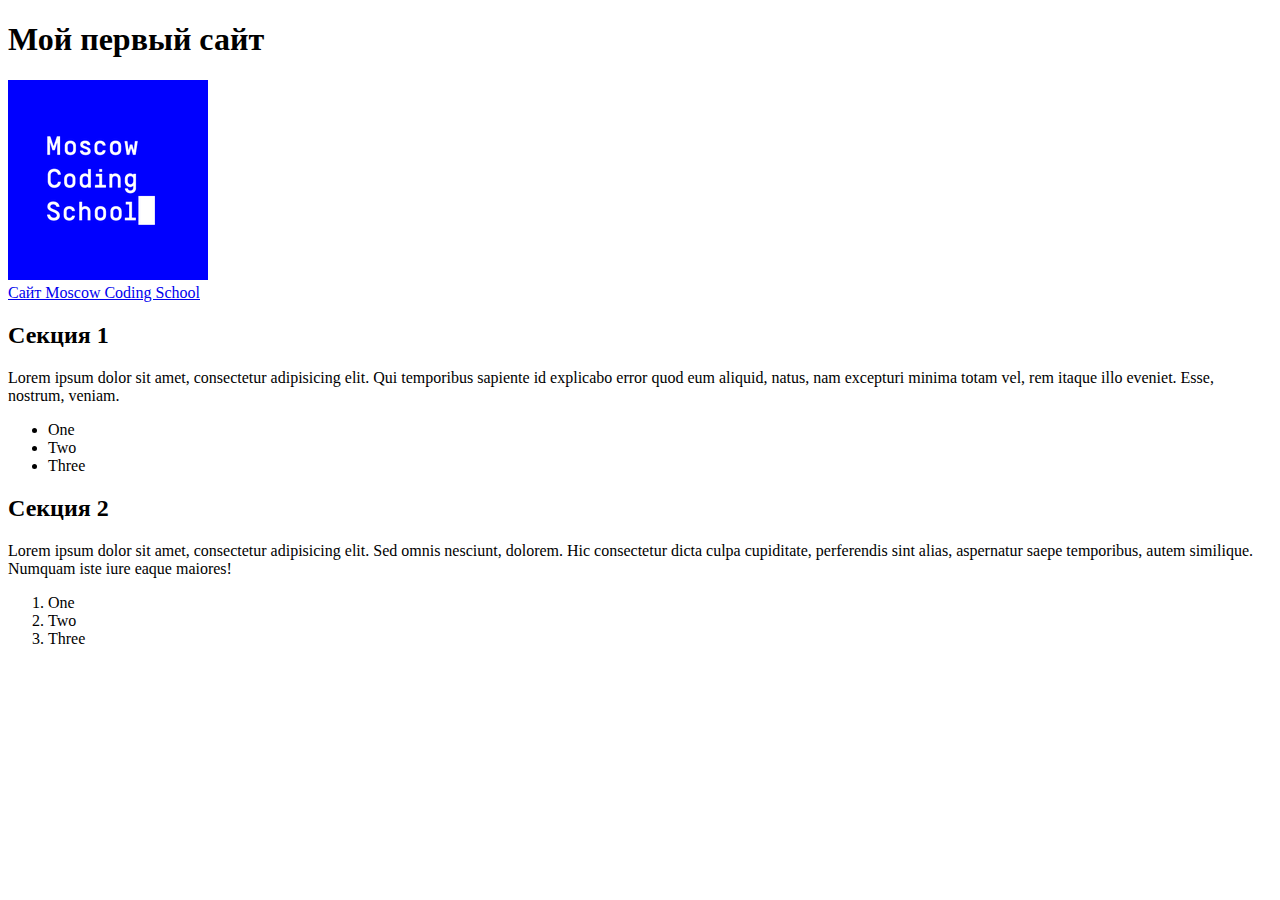
<file: 01_functional_tags/index.html>
<!DOCTYPE html>
<html lang="ru">
<head>
	<title>Functional tags</title>
	<meta charset="utf-8">
	<meta description="boilerplate code">
	<meta keywords="boilerplate, test">
</head>
<body>
	<div>
		<header>
			<h1>Мой первый сайт</h1>
			<div>
				<img src="img/mcs_logo_1.png" alt="logo">
			</div>
			<nav>
				<a href="http://moscoding.ru" target="_blank">Сайт Moscow Coding School</a>
			</nav>
		</header>
		<main>
			<section>
				<h2>Секция 1</h2>
				<p>Lorem ipsum dolor sit amet, consectetur adipisicing elit. Qui temporibus sapiente id explicabo error quod eum aliquid, natus, nam excepturi minima totam vel, rem itaque illo eveniet. Esse, nostrum, veniam.</p>
				<ul>
					<li>One</li>
					<li>Two</li>
					<li>Three</li>
				</ul>
			</section>
			<section>
				<h2>Секция 2</h2>
				<p>Lorem ipsum dolor sit amet, consectetur adipisicing elit. Sed omnis nesciunt, dolorem. Hic consectetur dicta culpa cupiditate, perferendis sint alias, aspernatur saepe temporibus, autem similique. Numquam iste iure eaque maiores!</p>
				<ol>
					<li>One</li>
					<li>Two</li>
					<li>Three</li>
				</ol>
			</section>
		</main>
		<footer>
			<div></div>
		</footer>
	</div>
</body>
</html>
</file>
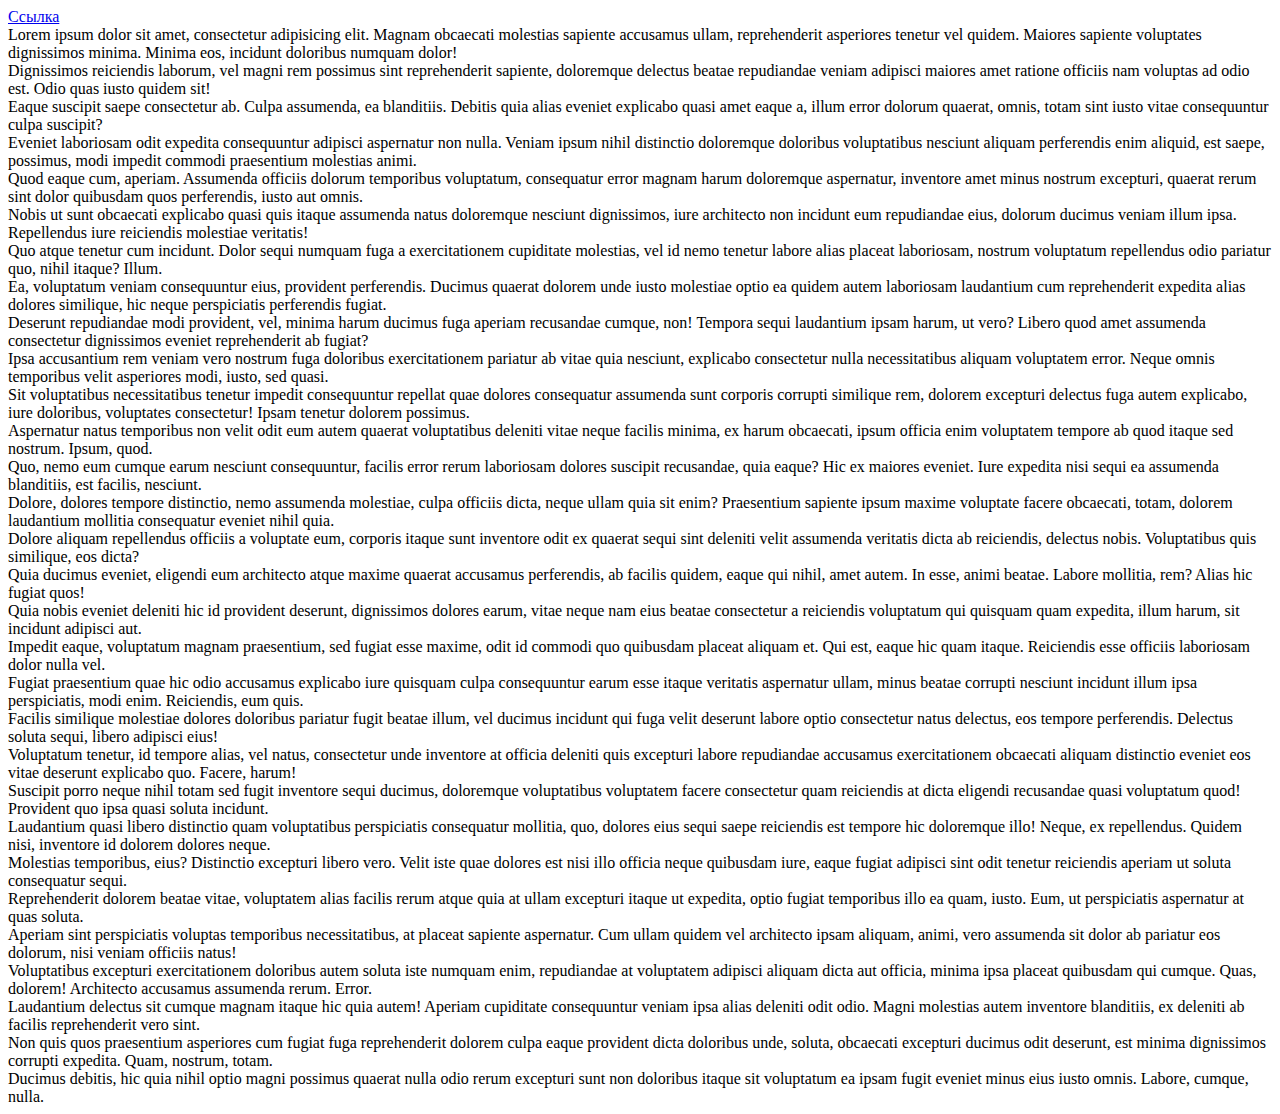
<file: 02_classes_ids/index.html>
<!DOCTYPE html>
<html lang="ru">
<head>
	<title>Boilerplate</title>
	<meta charset="utf-8">
	<meta description="boilerplate code">
	<meta keywords="boilerplate, test">
</head>
<body>
	<div>
		<a href="#linked">Ссылка</a>
		<div class="red">Lorem ipsum dolor sit amet, consectetur adipisicing elit. Magnam obcaecati molestias sapiente accusamus ullam, reprehenderit asperiores tenetur vel quidem. Maiores sapiente voluptates dignissimos minima. Minima eos, incidunt doloribus numquam dolor!</div>
		<div>Dignissimos reiciendis laborum, vel magni rem possimus sint reprehenderit sapiente, doloremque delectus beatae repudiandae veniam adipisci maiores amet ratione officiis nam voluptas ad odio est. Odio quas iusto quidem sit!</div>
		<div class="red">Eaque suscipit saepe consectetur ab. Culpa assumenda, ea blanditiis. Debitis quia alias eveniet explicabo quasi amet eaque a, illum error dolorum quaerat, omnis, totam sint iusto vitae consequuntur culpa suscipit?</div>
		<div>Eveniet laboriosam odit expedita consequuntur adipisci aspernatur non nulla. Veniam ipsum nihil distinctio doloremque doloribus voluptatibus nesciunt aliquam perferendis enim aliquid, est saepe, possimus, modi impedit commodi praesentium molestias animi.</div>
		<div class="red">Quod eaque cum, aperiam. Assumenda officiis dolorum temporibus voluptatum, consequatur error magnam harum doloremque aspernatur, inventore amet minus nostrum excepturi, quaerat rerum sint dolor quibusdam quos perferendis, iusto aut omnis.</div>
		<div>Nobis ut sunt obcaecati explicabo quasi quis itaque assumenda natus doloremque nesciunt dignissimos, iure architecto non incidunt eum repudiandae eius, dolorum ducimus veniam illum ipsa. Repellendus iure reiciendis molestiae veritatis!</div>
		<div class="red">Quo atque tenetur cum incidunt. Dolor sequi numquam fuga a exercitationem cupiditate molestias, vel id nemo tenetur labore alias placeat laboriosam, nostrum voluptatum repellendus odio pariatur quo, nihil itaque? Illum.</div>
		<div>Ea, voluptatum veniam consequuntur eius, provident perferendis. Ducimus quaerat dolorem unde iusto molestiae optio ea quidem autem laboriosam laudantium cum reprehenderit expedita alias dolores similique, hic neque perspiciatis perferendis fugiat.</div>
		<div>Deserunt repudiandae modi provident, vel, minima harum ducimus fuga aperiam recusandae cumque, non! Tempora sequi laudantium ipsam harum, ut vero? Libero quod amet assumenda consectetur dignissimos eveniet reprehenderit ab fugiat?</div>
		<div>Ipsa accusantium rem veniam vero nostrum fuga doloribus exercitationem pariatur ab vitae quia nesciunt, explicabo consectetur nulla necessitatibus aliquam voluptatem error. Neque omnis temporibus velit asperiores modi, iusto, sed quasi.</div>
		<div>Sit voluptatibus necessitatibus tenetur impedit consequuntur repellat quae dolores consequatur assumenda sunt corporis corrupti similique rem, dolorem excepturi delectus fuga autem explicabo, iure doloribus, voluptates consectetur! Ipsam tenetur dolorem possimus.</div>
		<div>Aspernatur natus temporibus non velit odit eum autem quaerat voluptatibus deleniti vitae neque facilis minima, ex harum obcaecati, ipsum officia enim voluptatem tempore ab quod itaque sed nostrum. Ipsum, quod.</div>
		<div>Quo, nemo eum cumque earum nesciunt consequuntur, facilis error rerum laboriosam dolores suscipit recusandae, quia eaque? Hic ex maiores eveniet. Iure expedita nisi sequi ea assumenda blanditiis, est facilis, nesciunt.</div>
		<div>Dolore, dolores tempore distinctio, nemo assumenda molestiae, culpa officiis dicta, neque ullam quia sit enim? Praesentium sapiente ipsum maxime voluptate facere obcaecati, totam, dolorem laudantium mollitia consequatur eveniet nihil quia.</div>
		<div>Dolore aliquam repellendus officiis a voluptate eum, corporis itaque sunt inventore odit ex quaerat sequi sint deleniti velit assumenda veritatis dicta ab reiciendis, delectus nobis. Voluptatibus quis similique, eos dicta?</div>
		<div>Quia ducimus eveniet, eligendi eum architecto atque maxime quaerat accusamus perferendis, ab facilis quidem, eaque qui nihil, amet autem. In esse, animi beatae. Labore mollitia, rem? Alias hic fugiat quos!</div>
		<div>Quia nobis eveniet deleniti hic id provident deserunt, dignissimos dolores earum, vitae neque nam eius beatae consectetur a reiciendis voluptatum qui quisquam quam expedita, illum harum, sit incidunt adipisci aut.</div>
		<div>Impedit eaque, voluptatum magnam praesentium, sed fugiat esse maxime, odit id commodi quo quibusdam placeat aliquam et. Qui est, eaque hic quam itaque. Reiciendis esse officiis laboriosam dolor nulla vel.</div>
		<div>Fugiat praesentium quae hic odio accusamus explicabo iure quisquam culpa consequuntur earum esse itaque veritatis aspernatur ullam, minus beatae corrupti nesciunt incidunt illum ipsa perspiciatis, modi enim. Reiciendis, eum quis.</div>
		<div>Facilis similique molestiae dolores doloribus pariatur fugit beatae illum, vel ducimus incidunt qui fuga velit deserunt labore optio consectetur natus delectus, eos tempore perferendis. Delectus soluta sequi, libero adipisci eius!</div>
		<div>Voluptatum tenetur, id tempore alias, vel natus, consectetur unde inventore at officia deleniti quis excepturi labore repudiandae accusamus exercitationem obcaecati aliquam distinctio eveniet eos vitae deserunt explicabo quo. Facere, harum!</div>
		<div>Suscipit porro neque nihil totam sed fugit inventore sequi ducimus, doloremque voluptatibus voluptatem facere consectetur quam reiciendis at dicta eligendi recusandae quasi voluptatum quod! Provident quo ipsa quasi soluta incidunt.</div>
		<div>Laudantium quasi libero distinctio quam voluptatibus perspiciatis consequatur mollitia, quo, dolores eius sequi saepe reiciendis est tempore hic doloremque illo! Neque, ex repellendus. Quidem nisi, inventore id dolorem dolores neque.</div>
		<div>Molestias temporibus, eius? Distinctio excepturi libero vero. Velit iste quae dolores est nisi illo officia neque quibusdam iure, eaque fugiat adipisci sint odit tenetur reiciendis aperiam ut soluta consequatur sequi.</div>
		<div>Reprehenderit dolorem beatae vitae, voluptatem alias facilis rerum atque quia at ullam excepturi itaque ut expedita, optio fugiat temporibus illo ea quam, iusto. Eum, ut perspiciatis aspernatur at quas soluta.</div>
		<div>Aperiam sint perspiciatis voluptas temporibus necessitatibus, at placeat sapiente aspernatur. Cum ullam quidem vel architecto ipsam aliquam, animi, vero assumenda sit dolor ab pariatur eos dolorum, nisi veniam officiis natus!</div>
		<div>Voluptatibus excepturi exercitationem doloribus autem soluta iste numquam enim, repudiandae at voluptatem adipisci aliquam dicta aut officia, minima ipsa placeat quibusdam qui cumque. Quas, dolorem! Architecto accusamus assumenda rerum. Error.</div>
		<div>Laudantium delectus sit cumque magnam itaque hic quia autem! Aperiam cupiditate consequuntur veniam ipsa alias deleniti odit odio. Magni molestias autem inventore blanditiis, ex deleniti ab facilis reprehenderit vero sint.</div>
		<div id="linked">Non quis quos praesentium asperiores cum fugiat fuga reprehenderit dolorem culpa eaque provident dicta doloribus unde, soluta, obcaecati excepturi ducimus odit deserunt, est minima dignissimos corrupti expedita. Quam, nostrum, totam.</div>
		<div>Ducimus debitis, hic quia nihil optio magni possimus quaerat nulla odio rerum excepturi sunt non doloribus itaque sit voluptatum ea ipsam fugit eveniet minus eius iusto omnis. Labore, cumque, nulla.</div>
	</div>
</body>
</html>
</file>
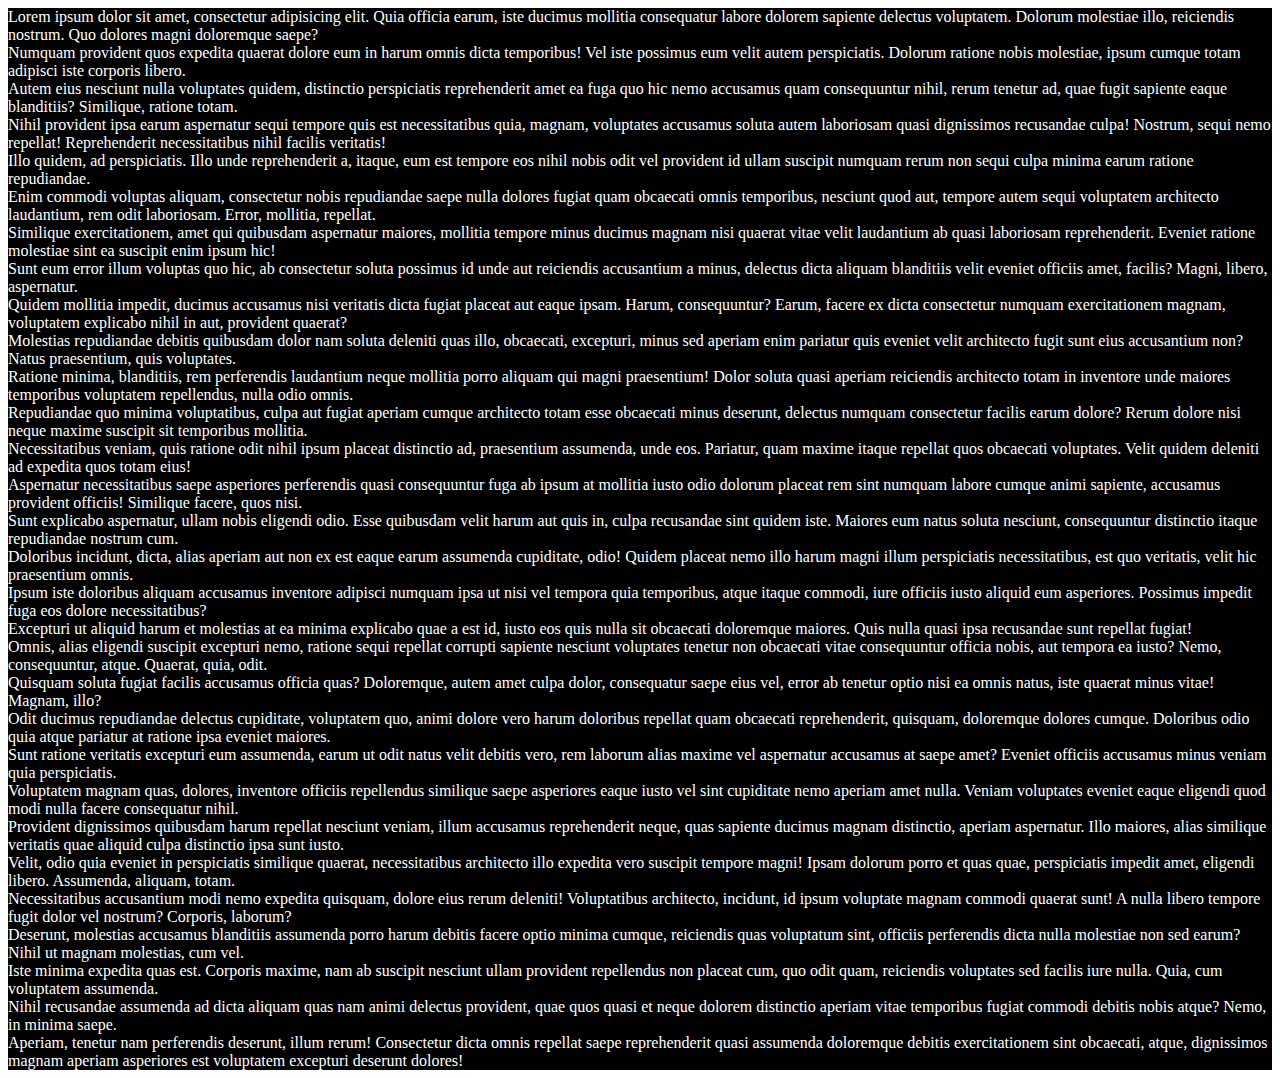
<file: 03_styles/index.html>
<!DOCTYPE html>
<html lang="ru">
<head>
	<title>Boilerplate</title>
	<meta charset="utf-8">
	<meta description="boilerplate code">
	<meta keywords="boilerplate, test">
	<style>
		div {
			color: white;
			background: black;
		}
	</style>
</head>
<body>
	<div>Lorem ipsum dolor sit amet, consectetur adipisicing elit. Quia officia earum, iste ducimus mollitia consequatur labore dolorem sapiente delectus voluptatem. Dolorum molestiae illo, reiciendis nostrum. Quo dolores magni doloremque saepe?</div>
	<div>Numquam provident quos expedita quaerat dolore eum in harum omnis dicta temporibus! Vel iste possimus eum velit autem perspiciatis. Dolorum ratione nobis molestiae, ipsum cumque totam adipisci iste corporis libero.</div>
	<div>Autem eius nesciunt nulla voluptates quidem, distinctio perspiciatis reprehenderit amet ea fuga quo hic nemo accusamus quam consequuntur nihil, rerum tenetur ad, quae fugit sapiente eaque blanditiis? Similique, ratione totam.</div>
	<div>Nihil provident ipsa earum aspernatur sequi tempore quis est necessitatibus quia, magnam, voluptates accusamus soluta autem laboriosam quasi dignissimos recusandae culpa! Nostrum, sequi nemo repellat! Reprehenderit necessitatibus nihil facilis veritatis!</div>
	<div>Illo quidem, ad perspiciatis. Illo unde reprehenderit a, itaque, eum est tempore eos nihil nobis odit vel provident id ullam suscipit numquam rerum non sequi culpa minima earum ratione repudiandae.</div>
	<div>Enim commodi voluptas aliquam, consectetur nobis repudiandae saepe nulla dolores fugiat quam obcaecati omnis temporibus, nesciunt quod aut, tempore autem sequi voluptatem architecto laudantium, rem odit laboriosam. Error, mollitia, repellat.</div>
	<div>Similique exercitationem, amet qui quibusdam aspernatur maiores, mollitia tempore minus ducimus magnam nisi quaerat vitae velit laudantium ab quasi laboriosam reprehenderit. Eveniet ratione molestiae sint ea suscipit enim ipsum hic!</div>
	<div>Sunt eum error illum voluptas quo hic, ab consectetur soluta possimus id unde aut reiciendis accusantium a minus, delectus dicta aliquam blanditiis velit eveniet officiis amet, facilis? Magni, libero, aspernatur.</div>
	<div>Quidem mollitia impedit, ducimus accusamus nisi veritatis dicta fugiat placeat aut eaque ipsam. Harum, consequuntur? Earum, facere ex dicta consectetur numquam exercitationem magnam, voluptatem explicabo nihil in aut, provident quaerat?</div>
	<div>Molestias repudiandae debitis quibusdam dolor nam soluta deleniti quas illo, obcaecati, excepturi, minus sed aperiam enim pariatur quis eveniet velit architecto fugit sunt eius accusantium non? Natus praesentium, quis voluptates.</div>
	<div>Ratione minima, blanditiis, rem perferendis laudantium neque mollitia porro aliquam qui magni praesentium! Dolor soluta quasi aperiam reiciendis architecto totam in inventore unde maiores temporibus voluptatem repellendus, nulla odio omnis.</div>
	<div>Repudiandae quo minima voluptatibus, culpa aut fugiat aperiam cumque architecto totam esse obcaecati minus deserunt, delectus numquam consectetur facilis earum dolore? Rerum dolore nisi neque maxime suscipit sit temporibus mollitia.</div>
	<div>Necessitatibus veniam, quis ratione odit nihil ipsum placeat distinctio ad, praesentium assumenda, unde eos. Pariatur, quam maxime itaque repellat quos obcaecati voluptates. Velit quidem deleniti ad expedita quos totam eius!</div>
	<div>Aspernatur necessitatibus saepe asperiores perferendis quasi consequuntur fuga ab ipsum at mollitia iusto odio dolorum placeat rem sint numquam labore cumque animi sapiente, accusamus provident officiis! Similique facere, quos nisi.</div>
	<div>Sunt explicabo aspernatur, ullam nobis eligendi odio. Esse quibusdam velit harum aut quis in, culpa recusandae sint quidem iste. Maiores eum natus soluta nesciunt, consequuntur distinctio itaque repudiandae nostrum cum.</div>
	<div>Doloribus incidunt, dicta, alias aperiam aut non ex est eaque earum assumenda cupiditate, odio! Quidem placeat nemo illo harum magni illum perspiciatis necessitatibus, est quo veritatis, velit hic praesentium omnis.</div>
	<div>Ipsum iste doloribus aliquam accusamus inventore adipisci numquam ipsa ut nisi vel tempora quia temporibus, atque itaque commodi, iure officiis iusto aliquid eum asperiores. Possimus impedit fuga eos dolore necessitatibus?</div>
	<div>Excepturi ut aliquid harum et molestias at ea minima explicabo quae a est id, iusto eos quis nulla sit obcaecati doloremque maiores. Quis nulla quasi ipsa recusandae sunt repellat fugiat!</div>
	<div>Omnis, alias eligendi suscipit excepturi nemo, ratione sequi repellat corrupti sapiente nesciunt voluptates tenetur non obcaecati vitae consequuntur officia nobis, aut tempora ea iusto? Nemo, consequuntur, atque. Quaerat, quia, odit.</div>
	<div>Quisquam soluta fugiat facilis accusamus officia quas? Doloremque, autem amet culpa dolor, consequatur saepe eius vel, error ab tenetur optio nisi ea omnis natus, iste quaerat minus vitae! Magnam, illo?</div>
	<div>Odit ducimus repudiandae delectus cupiditate, voluptatem quo, animi dolore vero harum doloribus repellat quam obcaecati reprehenderit, quisquam, doloremque dolores cumque. Doloribus odio quia atque pariatur at ratione ipsa eveniet maiores.</div>
	<div>Sunt ratione veritatis excepturi eum assumenda, earum ut odit natus velit debitis vero, rem laborum alias maxime vel aspernatur accusamus at saepe amet? Eveniet officiis accusamus minus veniam quia perspiciatis.</div>
	<div>Voluptatem magnam quas, dolores, inventore officiis repellendus similique saepe asperiores eaque iusto vel sint cupiditate nemo aperiam amet nulla. Veniam voluptates eveniet eaque eligendi quod modi nulla facere consequatur nihil.</div>
	<div>Provident dignissimos quibusdam harum repellat nesciunt veniam, illum accusamus reprehenderit neque, quas sapiente ducimus magnam distinctio, aperiam aspernatur. Illo maiores, alias similique veritatis quae aliquid culpa distinctio ipsa sunt iusto.</div>
	<div>Velit, odio quia eveniet in perspiciatis similique quaerat, necessitatibus architecto illo expedita vero suscipit tempore magni! Ipsam dolorum porro et quas quae, perspiciatis impedit amet, eligendi libero. Assumenda, aliquam, totam.</div>
	<div>Necessitatibus accusantium modi nemo expedita quisquam, dolore eius rerum deleniti! Voluptatibus architecto, incidunt, id ipsum voluptate magnam commodi quaerat sunt! A nulla libero tempore fugit dolor vel nostrum? Corporis, laborum?</div>
	<div>Deserunt, molestias accusamus blanditiis assumenda porro harum debitis facere optio minima cumque, reiciendis quas voluptatum sint, officiis perferendis dicta nulla molestiae non sed earum? Nihil ut magnam molestias, cum vel.</div>
	<div>Iste minima expedita quas est. Corporis maxime, nam ab suscipit nesciunt ullam provident repellendus non placeat cum, quo odit quam, reiciendis voluptates sed facilis iure nulla. Quia, cum voluptatem assumenda.</div>
	<div>Nihil recusandae assumenda ad dicta aliquam quas nam animi delectus provident, quae quos quasi et neque dolorem distinctio aperiam vitae temporibus fugiat commodi debitis nobis atque? Nemo, in minima saepe.</div>
	<div>Aperiam, tenetur nam perferendis deserunt, illum rerum! Consectetur dicta omnis repellat saepe reprehenderit quasi assumenda doloremque debitis exercitationem sint obcaecati, atque, dignissimos magnam aperiam asperiores est voluptatem excepturi deserunt dolores!</div>
</body>
</html>
</file>
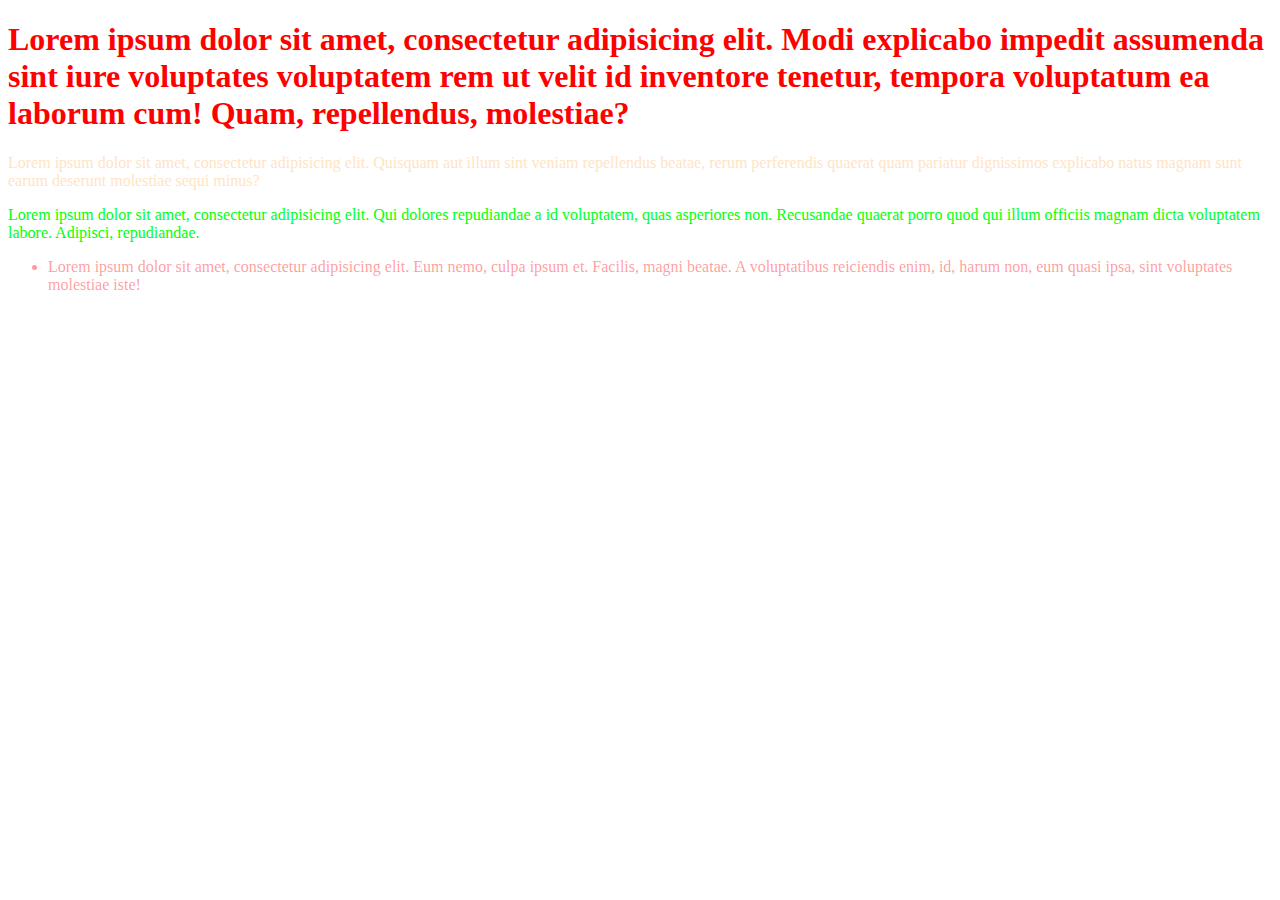
<file: 04_colors/index.html>
<!DOCTYPE html>
<html lang="ru">
<head>
	<title>Boilerplate</title>
	<meta charset="utf-8">
	<meta description="boilerplate code">
	<meta keywords="boilerplate, test">
	<link rel="stylesheet" href="css/style.css">
</head>
<body>
	<h1>Lorem ipsum dolor sit amet, consectetur adipisicing elit. Modi explicabo impedit assumenda sint iure voluptates voluptatem rem ut velit id inventore tenetur, tempora voluptatum ea laborum cum! Quam, repellendus, molestiae?</h1>
	<div>Lorem ipsum dolor sit amet, consectetur adipisicing elit. Quisquam aut illum sint veniam repellendus beatae, rerum perferendis quaerat quam pariatur dignissimos explicabo natus magnam sunt earum deserunt molestiae sequi minus?</div>
	<p>Lorem ipsum dolor sit amet, consectetur adipisicing elit. Qui dolores repudiandae a id voluptatem, quas asperiores non. Recusandae quaerat porro quod qui illum officiis magnam dicta voluptatem labore. Adipisci, repudiandae.</p>
	<ul>
		<li>Lorem ipsum dolor sit amet, consectetur adipisicing elit. Eum nemo, culpa ipsum et. Facilis, magni beatae. A voluptatibus reiciendis enim, id, harum non, eum quasi ipsa, sint voluptates molestiae iste!</li>
	</ul>
</body>
</html>
</file>
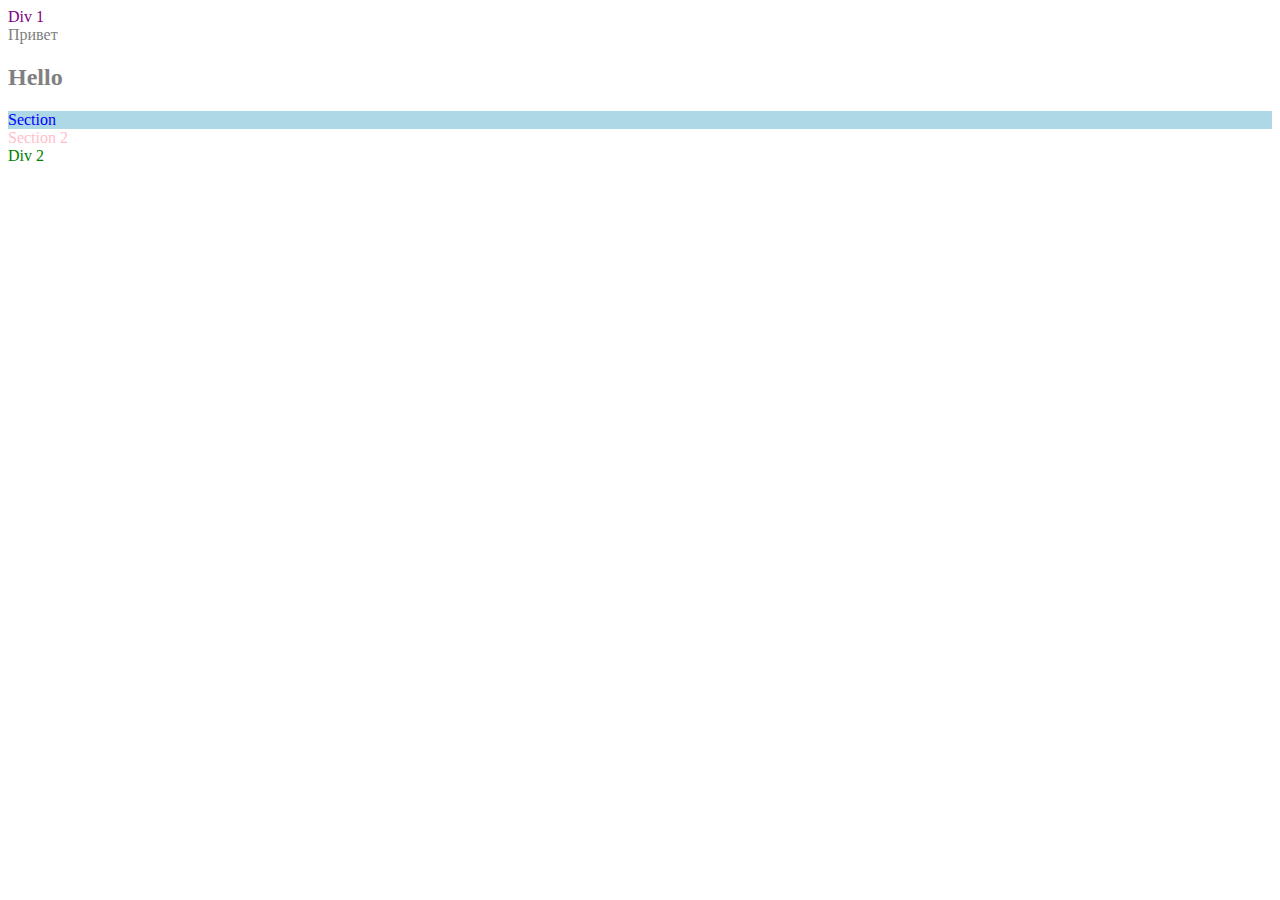
<file: 05_selectors/index.html>
<!DOCTYPE html>
<html lang="ru">
<head>
	<title>Boilerplate</title>
	<meta charset="utf-8">
	<meta description="boilerplate code">
	<meta keywords="boilerplate, test">
	<link rel="stylesheet" href="css/style.css">
</head>
<body>
	<div>
		<header>
			<div class="second">Div 1</div>
			<nav>Привет</nav>
		</header>
		<main>
			<h2>Hello</h2>
			<section class="firstSection">Section</section>
			<section id="section2">Section 2</section>
		</main>
		<footer>
			<div>Div 2</div>
		</footer>
	</div>
</body>
</html>
</file>
<file: 04_colors/css/style.css>
h1 {
	color: red;
}
div {
	color: #FFE4C4;
}

p {
	color: rgb(0, 255, 9);
}
li {
	color: rgba(255, 0, 0, .4 );
}
</file>
<file: 05_selectors/css/style.css>
section {
	color: blue;
}

div {
	color: red;
}

.second {
	color: purple;
}

#section2 {
	color: pink;
}

footer div {
	color: green;
}

nav, h2 {
	color: grey;
}

main .firstSection {
	background: lightblue;
}
</file>
